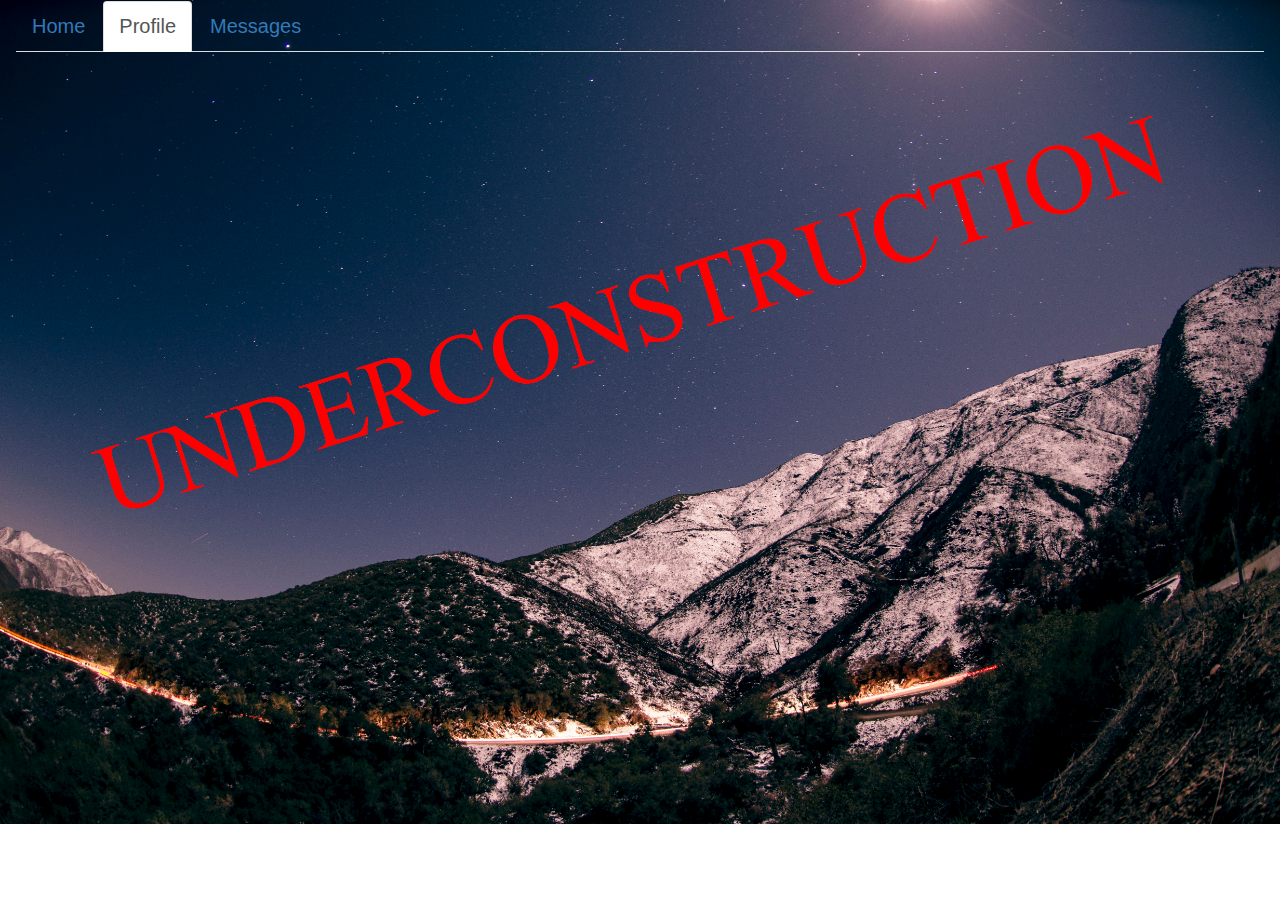
<file: about.html>
<!DOCTYPE html>
<html>

<head>
    <meta charset="UTF-8">
    <meta name="description" content="portfolio website Dennis">
    <meta name="keywords" content="programmeur, dennis, c#, unity">
    <meta name="author" content="Dennis de Bruijn">
    <link rel="stylesheet" type="text/css" href="style.css">
    <link rel="stylesheet" href="https://maxcdn.bootstrapcdn.com/bootstrap/3.3.7/css/bootstrap.min.css" integrity="sha384-BVYiiSIFeK1dGmJRAkycuHAHRg32OmUcww7on3RYdg4Va+PmSTsz/K68vbdEjh4u" crossorigin="anonymous">
</head>
<title>miep6363645746745</title>

<body>
    <container>
        <row>
            <div class="col-xs-12 navbar">
                <ul class="nav nav-tabs">
                    <li role="presentation"><a href="index.html">Home</a></li>
                    <li role="presentation" class="active"><a href="about.html">Profile</a></li>
                    <li role="presentation"><a href="#">Messages</a></li>
                </ul>
            </div>
        </row>
    </container>

</body>

</html>
</file>
<file: style.css>
body{
    background-image: url(Images/bg.jpg);
    background-size: cover;
	background-repeat: no-repeat;
}

.navbar{
    font-size: 20px;
}
</file>
